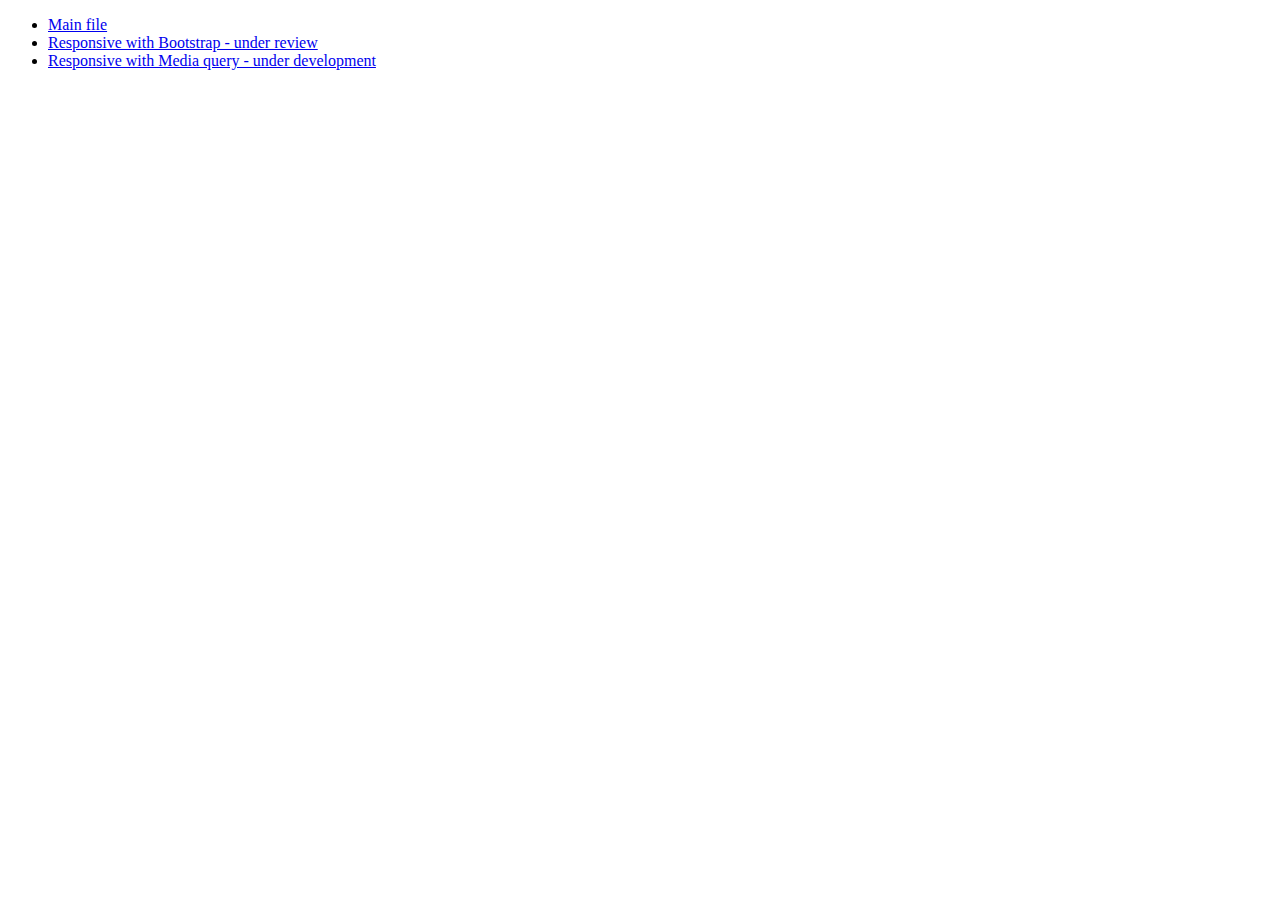
<file: index.html>
<!DOCTYPE html>
<html lang="en">
<head>
    <meta charset="UTF-8">
    <meta name="viewport" content="width=device-width, initial-scale=1.0">
    <title>Musicology Files</title>
</head>
<body>
    <div>
        <ul>
            <li><a href="musicology-main/index.html" target="_blank">Main file</a></li>
            <li><a href="musicology-bootstrap/index.html" target="_blank">Responsive with Bootstrap - under review</a></li>
            <li><a href="musicology-media-query/index.html" target="_blank">Responsive with Media query - under development</a></li>

        </ul>
    </div>
</body>
</html>
</file>
